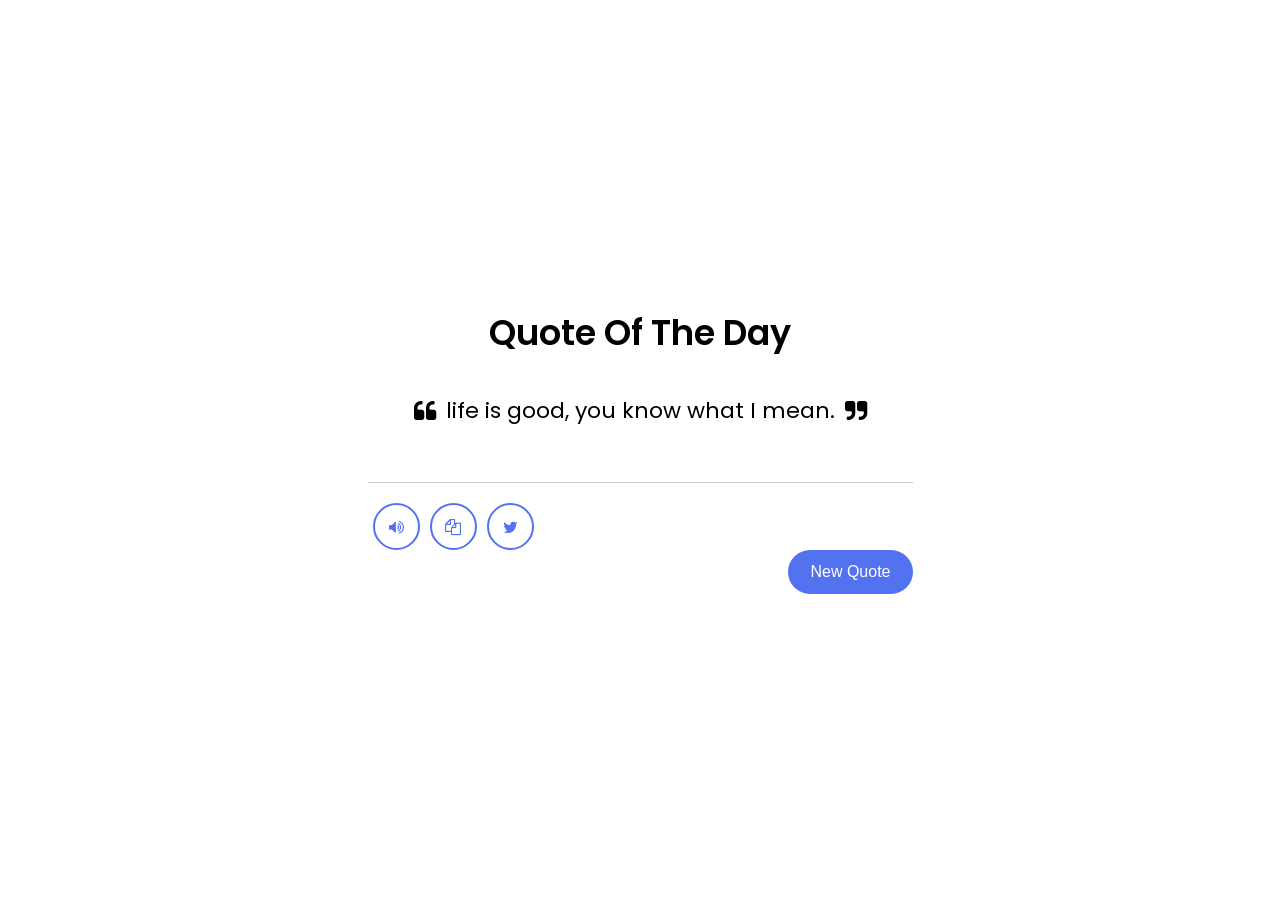
<file: index.html>
<!DOCTYPE html>
<html lang="en">

<head>
    <meta charset="UTF-8">
    <meta name="viewport" content="width=device-width, initial-scale=1.0">
    <title>Document</title>
    <link rel="stylesheet" href="style.css">
    <link rel="stylesheet" href="https://cdnjs.cloudflare.com/ajax/libs/font-awesome/4.7.0/css/font-awesome.min.css">
</head>

<body>
    <div class="wrapper">
        <header>Quote Of The Day</header>
        <div class="content">
            <div class="quote-area" id="quoteDisplay">
                <i class="fa fa-quote-left"></i>
                <p>life is good, you know what I mean.</p>
                <i class="fa fa-quote-right"></i>
            </div>
            <div class="author">
            </div>
        </div>
        <div class="buttons">
            <ul>
                <li class="sound"><i class="fa fa-volume-up"></i></li>
                <li class="copy"><i class="fa fa-copy"></i></li>
                <li class="twitter"><i class="fa fa-twitter"></i></li>
            </ul>
            <button onclick="generateRandomQuote()">New Quote</button>
        </div>
    </div>
    <script src="main.js"></script>
</body>

</html>
</file>
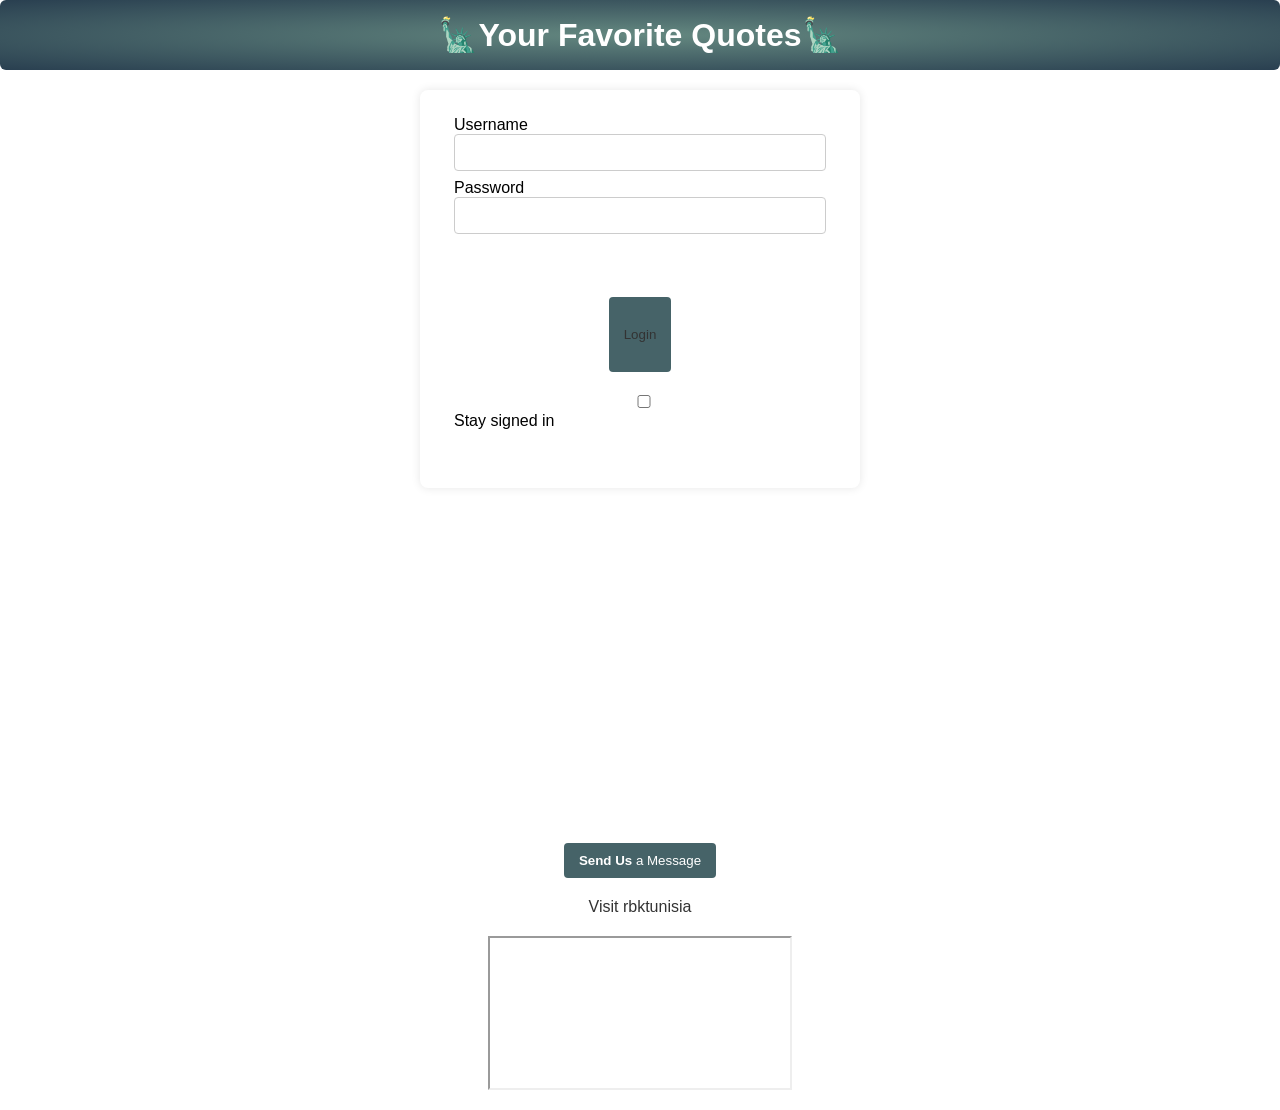
<file: siginin.html>
<!DOCTYPE html>
<html lang="en">
<head>
    <meta charset="UTF-8">
    <meta name="viewport" content="width=device-width, initial-scale=1.0">
   
    <title>Document</title>

    <link rel="stylesheet" href="index.css">
</head>
<body>
    <header>
        <h1>&#128509;Your Favorite Quotes&#128509;</h1>
    </header>


    <form id="form1" method="post">
        <fieldset class="account-info">
          <label>
            Username
            <input type="text" name="username">
          </label>
          <label>
            Password
            <input type="password" name="password">
          </label>
        </fieldset>
        <fieldset class="account-action">
          
          <button class="btn">

            <a href="./index.html" >
            Login
            </a>
            </button>
     
          <label>
            <input type="checkbox" name="remember"> Stay signed in
          </label>
        </fieldset>
    </form>
    <iframe width="560" height="315" src="https://www.youtube.com/embed/ztVV54sPOns?si=1e41Q8ynNmvbi3sz" title="YouTube video player" frameborder="0" allow="accelerometer; autoplay; clipboard-write; encrypted-media; gyroscope; picture-in-picture; web-share" allowfullscreen></iframe>
    <button id="submit1">
        <strong>Send Us</strong> a Message
    </button>

    <a href="https://www.rbktunisia.com/">Visit rbktunisia</a>
    
    <iframe src="https://www.google.com/maps/embed?..."></iframe>
</body>
</html>
</file>
<file: style.css>
@import url('https://fonts.googleapis.com/css2?family=Poppins:wght@400;700;900&display=swap');

*{
  margin: 0;
  padding: 0;
  box-sizing: border-box;
}

body {
    display: flex;
    align-items: center;
    justify-content: center;
    min-height: 100vh;
    background-image: url(https://wallpapers-hub.art/wallpaper-images/136664.jpg);
    background-repeat: no-repeat;
    background-size: cover;
    font-family: 'Poppins', sans-serif;
}

.wrapper {
    width: 605px;
    background: white;
    border-radius: 15px;
    padding: 30px;
}

.wrapper header {
    font-size: 35px;
    font-weight: 600;
    text-align: center;
}

.wrapper .content {
    margin: 35px 0;
}

.content .quote-area {
    display: flex;
    justify-content: center;
    align-items: center;
}

.quote-area i {
    font-size: 24px;
    margin: 0 10px;
}

.quote-area p {
    font-size: 22px;
    text-align: center;
    word-break: break-all;
}

.content .author {
    display: flex;
    font-size: 18px;
    font-style: italic;
    margin-top: 20px;
    justify-content: flex-end;
}

.author span:first-child {
    margin-right: 5px;
    font-family: monospace;
}

.wrapper .buttons {
    border-top: 1px solid #ccc;
    padding-top: 20px;
}

.buttons ul {
    display: flex;
    list-style: none;
}

.buttons ul li {
    margin: 0 5px;
    height: 47px;
    width: 47px;
    display: flex;
    cursor: pointer;
    color: #5372f0;
    align-items: center;
    justify-content: center;
    border-radius: 50%;
    border: 2px solid #5372f0;
    transition: all 0.3s ease;
}

.buttons ul li:hover {
    color: #fff;
    background: #5372f0;
}

.buttons button {
    border: none;
    outline: none;
    color: #fff;
    cursor: pointer;
    font-size: 16px;
    padding: 13px 22px;
    border-radius: 30px;
    background: #5372f0;
    float: right;
}
</file>
<file: index.css>
body {
    font-family: 'Arial', sans-serif;
    margin: 0;
    padding: 0;
    background-image: url(https://wallpaper-house.com/data/out/7/wallpaper2you_186721.jpg);
    background-size: cover;
    background-position: center;
    background-repeat: no-repeat;
  }
  
  
  header {
    background: #466368;
    background: radial-gradient(#648880, #293f50);
    border-radius: 6px;
    color: #fff;
    text-align: center;
    padding: 1em;
  }
  
  h1 {
    margin: 0;
  }
  
  form {
    max-width: 400px;
    margin: 20px auto;
    background: #fff;
    padding: 20px;
    border-radius: 8px;
    box-shadow: 0 0 10px rgba(0, 0, 0, 0.1);
  }
  
  fieldset {
    margin-bottom: 20px;
    border: none;
  }
  
  label {
    display: block;
    margin-bottom: 8px;
  }
  
  input {
    width: 100%;
    padding: 10px;
    box-sizing: border-box;
    border: 1px solid #ccc;
    border-radius: 4px;
  }
  
  .btn {
    background-color:#466368;
    background-color: radial-gradient(#648880, #293f50);
    color: #fff;
    padding: 10px 15px;
    border: none;
    border-radius: 4px;
    cursor: pointer;
  }
  
  .btn:hover {
    background-color: rgb(89, 205, 205)
  }
  
  iframe {
    display: block;
    margin: 20px auto;
  }
  
  button {
    display: block;
    margin: 20px auto;
    background-color:#466368;
    color: #ffffff;
    padding: 10px 15px;
    border: none;
    border-radius: 4px;
    cursor: pointer;
  }
  
  button:hover {
    background-color: #466368;
  }
  
  a {
    display: block;
    margin: 20px auto;
    color: #333;
    text-decoration: none;
    text-align: center;
  }
  
  a:hover {
    color: #555;
  }
</file>
